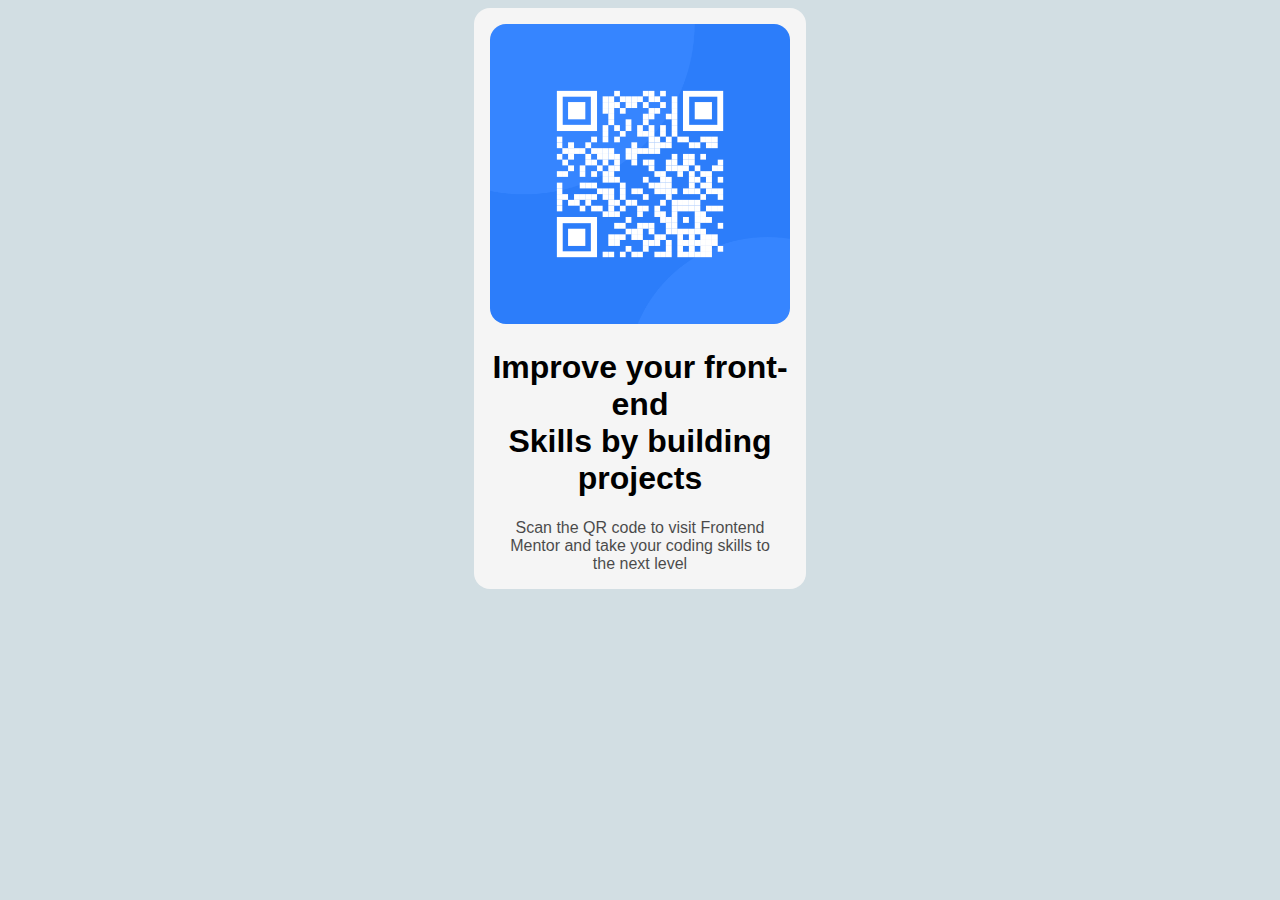
<file: index.html>
<!DOCTYPE html>
<html lang="en">
<head>
	<meta charset="UTF-8">
    <meta http-equiv="X-UA-Compatible" content="IE=edge">
    <meta name="viewport" content="width=device-width, initial-scale=1.0">
	<link rel="stylesheet" href="style.css">
	<title>QR code</title>
</head>
	<body>
		<main class="card">
			<div class="img"><img src="./images/image-qr-code.png" alt=""></div>
			<div class="div">
				<h1>
					Improve your front-end <br>
					Skills by building projects
				</h1>
				<span>
					Scan the QR code to visit Frontend <br>
					Mentor and take your coding skills to <br>
					the next level
				</span>
			</div>
		</main>
	</body>
</html>
</file>
<file: style.css>
body {
    background: rgb(210, 222, 227);
    display: flex;
    justify-content: center;
    align-items: center;
    font-family:Arial, Helvetica, sans-serif;
}

.card {
    background-color: whitesmoke;
    max-width: 300px;
    max-height: auto;
    padding: 1rem;
    border-radius: 1rem;
    text-align: center;
}

img {
    border-radius: 1rem;
    width: 300px;
    object-fit: cover;
}

.card span {
    opacity: 70%;
}
</file>
